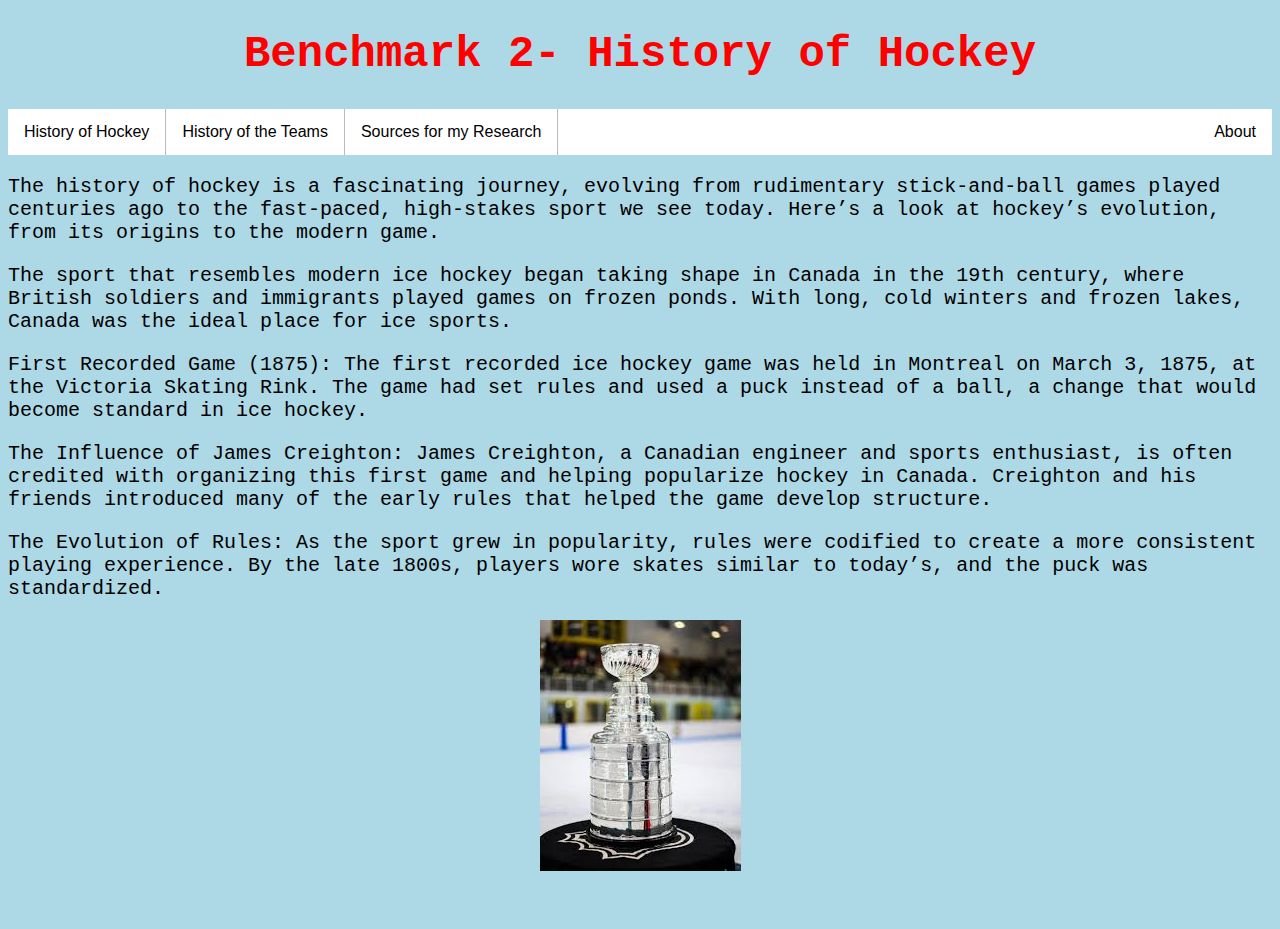
<file: index.html>
<!DOCTYPE html>
<html> 
    <head>
        <title>Benchmark 2-History of Hockey</title>
        <link href="style.css" rel="stylesheet" type="text/css"/>
        
    </head>
    <body>
        
        <center><h1>Benchmark 2- History of Hockey</h1></center>
        <nav>
            <ul>
                <li><a href="Hockeyhistory.html">History of Hockey</a></li>
                <li><a href="TeamsofHockey.html">History of the Teams</a></li>
                <li><a href="Sources.html">Sources for my Research</a></li>
                <li style="float:right"><a class="active" href="#about">About</a></li>
            </ul>
        </nav>
        <p>The history of hockey is a fascinating journey, evolving from rudimentary stick-and-ball games played centuries ago to the fast-paced, high-stakes sport we see today. Here’s a look at hockey’s evolution, from its origins to the modern game.</p>
        <p>The sport that resembles modern ice hockey began taking shape in Canada in the 19th century, where British soldiers and immigrants played games on frozen ponds. With long, cold winters and frozen lakes, Canada was the ideal place for ice sports.

            <p>First Recorded Game (1875): The first recorded ice hockey game was held in Montreal on March 3, 1875, at the Victoria Skating Rink. The game had set rules and used a puck instead of a ball, a change that would become standard in ice hockey.</p>
            
            <p>The Influence of James Creighton: James Creighton, a Canadian engineer and sports enthusiast, is often credited with organizing this first game and helping popularize hockey in Canada. Creighton and his friends introduced many of the early rules that helped the game develop structure.</p>
            
            <p>The Evolution of Rules: As the sport grew in popularity, rules were codified to create a more consistent playing experience. By the late 1800s, players wore skates similar to today’s, and the puck was standardized.</p>

            <center><img src="assets/Stanley Cup 2024.jpeg" alt="Stanley Cup 2024"></center>
</file>
<file: style.css>
body, html{
    background-color: lightblue;
    font-family:Arial, Helvetica, sans-serif;
    height: 100%;
}

p {  
    background-color: lightblue;
    font-family: courier;
  font-size: 125%;
}

h1{
  color:red;
    font-family: courier;
    font-size: 275%;
}
ul {
list-style-type: none;
margin: 0;
padding: 0;
overflow: hidden;
background-color: white;
}


li {
    float: left;
  }
  
  li a {
    display: block;
    color: black;
    text-align: center;
    padding: 14px 16px;
    text-decoration: none;
  }


  #website {
    border-style: solid; 
    text-align: center;
    text-transform: uppercase;
    padding-top: 30px;
    padding-right: 30px;
    padding-bottom: 30px;
    padding-left: 30px;
  }

  li {
    border-right: 1px solid #bbb;
  }
  
  li:last-child {
    border-right: none;
  }
</file>
